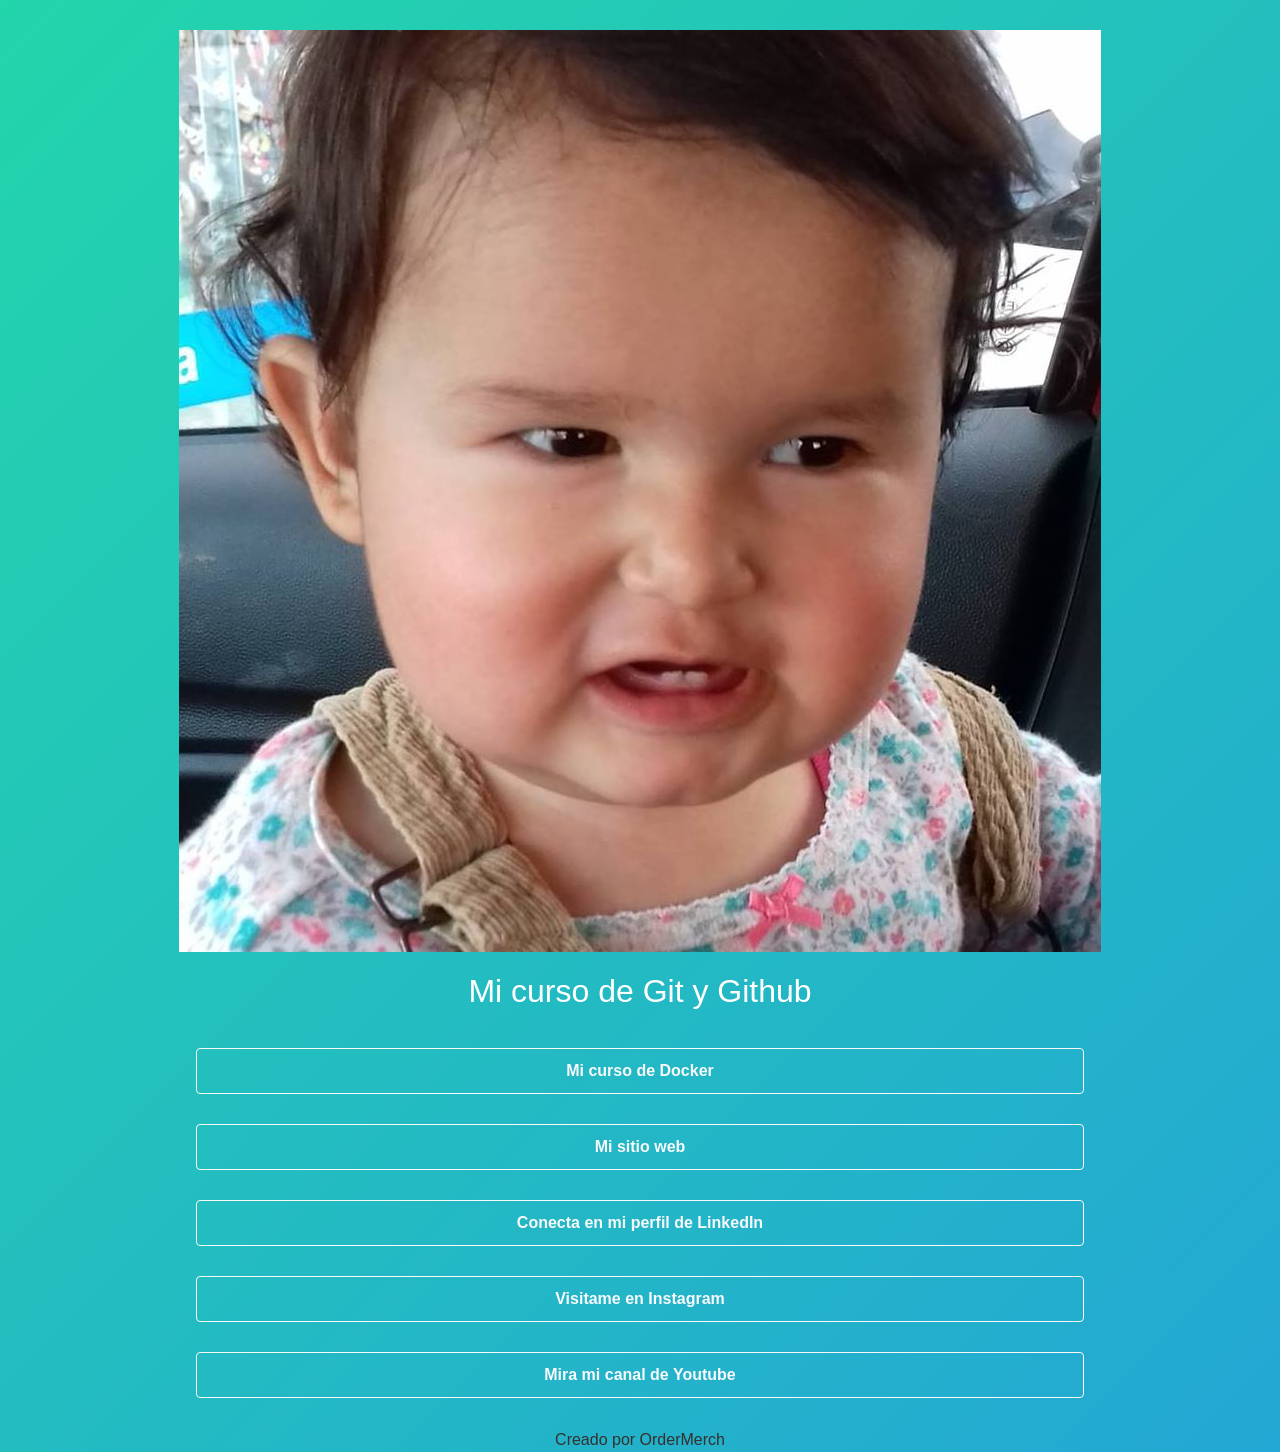
<file: docs/index.html>
<!DOCTYPE html>
<html lang="en" >

<head><meta http-equiv="Content-Type" content="text/html; charset=windows-1252">
    
    <title>Mi plantilla</title>

    <meta name="viewport" content="width=device-width, initial-scale=1">
    <link rel="stylesheet" href="plantilla_web/assets/style.css">
    <link rel="stylesheet" href="https://stackpath.bootstrapcdn.com/bootstrap/4.1.3/css/bootstrap.min.css" integrity="sha384-MCw98/SFnGE8fJT3GXwEOngsV7Zt27NXFoaoApmYm81iuXoPkFOJwJ8ERdknLPMO" crossorigin="anonymous">
</head>

<body>
    <div class="container">
    <div class="col-xs-12">
            <div class="text-center" style="padding-top: 30px; padding-bottom: 30px;">
                <img src="plantilla_web/assets/83158325_2988650131178989_3331244134483623936_n.jpg">
                <h2 style="color: #ffffff; padding-top: 20px;">Mi curso de Git y Github</h2>
            </div>
    </div>
    </div>


    <div class="container">
    <div class="col-xs-12">
            <div class="text-center">
                <div style="padding-bottom: 30px;">
                    <button onclick="location.href='https://platzi.com/cursos/docker-fundamentos/'" type="button" class="btn btn-outline-light shake" style="width: 80%; padding-top:10px; padding-bottom:10px; font-weight: 800;">Mi curso de Docker</button>
                </div>
                <div style="padding-bottom: 30px;">
                    <button onclick="location.href='http://aminespinoza.com'" type="button" class="btn btn-outline-light" style="width: 80%; padding-top:10px; padding-bottom:10px; font-weight: 600;">Mi sitio web</button>
                </div>
                <div style="padding-bottom: 30px;">
                    <button onclick="location.href='https://www.linkedin.com/in/aminespinoza/'" type="button" class="btn btn-outline-light" style="width: 80%; padding-top:10px; padding-bottom:10px; font-weight: 600;">Conecta en mi perfil de LinkedIn</button>
                </div>
                <div style="padding-bottom: 30px;">
                    <button onclick="location.href='https://www.instagram.com/aminespinoza10/'" type="button" class="btn btn-outline-light" style="width: 80%; padding-top:10px; padding-bottom:10px; font-weight: 600;">Visitame en Instagram</button>
                </div>
                <div style="padding-bottom: 30px;">
                    <button onclick="location.href='https://www.youtube.com/aminespinoza'" type="button" class="btn btn-outline-light" style="width: 80%; padding-top:10px; padding-bottom:10px; font-weight: 600;">Mira mi canal de Youtube</button>
                </div>
            </div>
    </div>
    </div>

        <div class="text-center">
            <a href="https://codepen.io/nightcl4w/pen/dEjreJ" style="color: #34312f;" target="_blank">Creado por OrderMerch</a>
        </div>


    <script src="https://code.jquery.com/jquery-3.3.1.slim.min.js" integrity="sha384-q8i/X+965DzO0rT7abK41JStQIAqVgRVzpbzo5smXKp4YfRvH+8abtTE1Pi6jizo" crossorigin="anonymous"></script>
    <script src="https://cdnjs.cloudflare.com/ajax/libs/popper.js/1.14.3/umd/popper.min.js" integrity="sha384-ZMP7rVo3mIykV+2+9J3UJ46jBk0WLaUAdn689aCwoqbBJiSnjAK/l8WvCWPIPm49" crossorigin="anonymous"></script>
    <script src="https://stackpath.bootstrapcdn.com/bootstrap/4.1.3/js/bootstrap.min.js" integrity="sha384-ChfqqxuZUCnJSK3+MXmPNIyE6ZbWh2IMqE241rYiqJxyMiZ6OW/JmZQ5stwEULTy" crossorigin="anonymous"></script>
    <!-- This pre-lander was created by Brandon Nilsson -->
    <!-- You're welcome to edit, reproduce and change this template as long as original contributation stays present on the website at all times.  -->
</body>

</html>
</file>
<file: docs/plantilla_web/assets/style.css>
body {
	width: 100wh;
	height: 90vh;
	color: #fff;
	background: linear-gradient(-45deg, #d7ee52, #E73C7E, #23A6D5, #23D5AB);
	background-size: 400% 400%;
	-webkit-animation: Gradient 15s ease infinite;
	-moz-animation: Gradient 15s ease infinite;
	animation: Gradient 15s ease infinite;
}

@-webkit-keyframes Gradient {
	0% {
		background-position: 0% 50%
	}
	50% {
		background-position: 100% 50%
	}
	100% {
		background-position: 0% 50%
	}
}

@-moz-keyframes Gradient {
	0% {
		background-position: 0% 50%
	}
	50% {
		background-position: 100% 50%
	}
	100% {
		background-position: 0% 50%
	}
}

@keyframes Gradient {
	0% {
		background-position: 0% 50%
	}
	50% {
		background-position: 100% 50%
	}
	100% {
		background-position: 0% 50%
	}
}

h1,
h6 {
	font-family: 'Open Sans';
	font-weight: 300;
	text-align: center;
	position: absolute;
	top: 45%;
	right: 0;
	left: 0;
}

.shake {
	animation: shake-animation 4.72s ease infinite;
	transform-origin: 50% 50%;
  }
  .element {
	margin: 0 auto;
	width: 150px;
	height: 150px;
	background: red;
  }
  @keyframes shake-animation {
	 0% { transform:translate(0,0) }
	1.78571% { transform:translate(5px,0) }
	3.57143% { transform:translate(0,0) }
	5.35714% { transform:translate(5px,0) }
	7.14286% { transform:translate(0,0) }
	8.92857% { transform:translate(5px,0) }
	10.71429% { transform:translate(0,0) }
	100% { transform:translate(0,0) }
  }

  .backdrop {
	  -moz-box-shadow: 0px 6px 5px #111; 
	  -webkit-box-shadow: 0px 6px 5px #111; 
	  box-shadow: 0px 2px 10px #111; 
	  -moz-border-radius:190px; 
	  -webkit-border-radius:190px; 
	  border-radius:190px;
  }

  .linktree {
	  width: 120px;
	  height: 120px;
	  background-image: url("https://avatars.githubusercontent.com/u/106186354?v=4");
	  background-size: cover;
	  background-repeat: no-repeat;
	  background-position: 50% 50%;
  }
</file>
